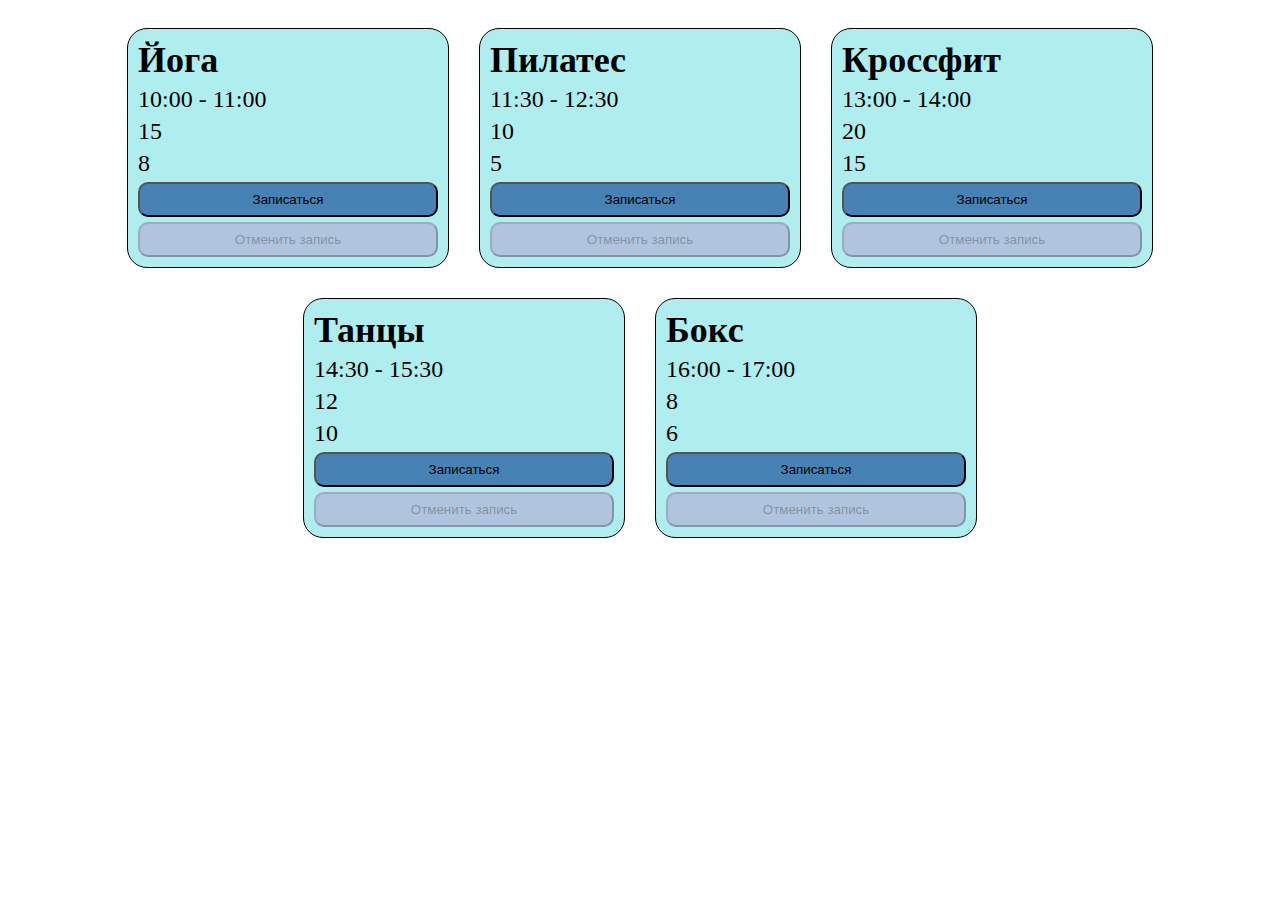
<file: Homework1/index.html>
<!DOCTYPE html>
<html lang="en">
<head>
    <meta charset="UTF-8">
    <meta name="viewport" content="width=device-width, initial-scale=1.0">
    <title>Document</title>
    <link rel="stylesheet" href="style.css">
    <script src="./script.js" defer></script>
</head>
<body>
    <div class="container"></div>
</body>
</html>
</file>
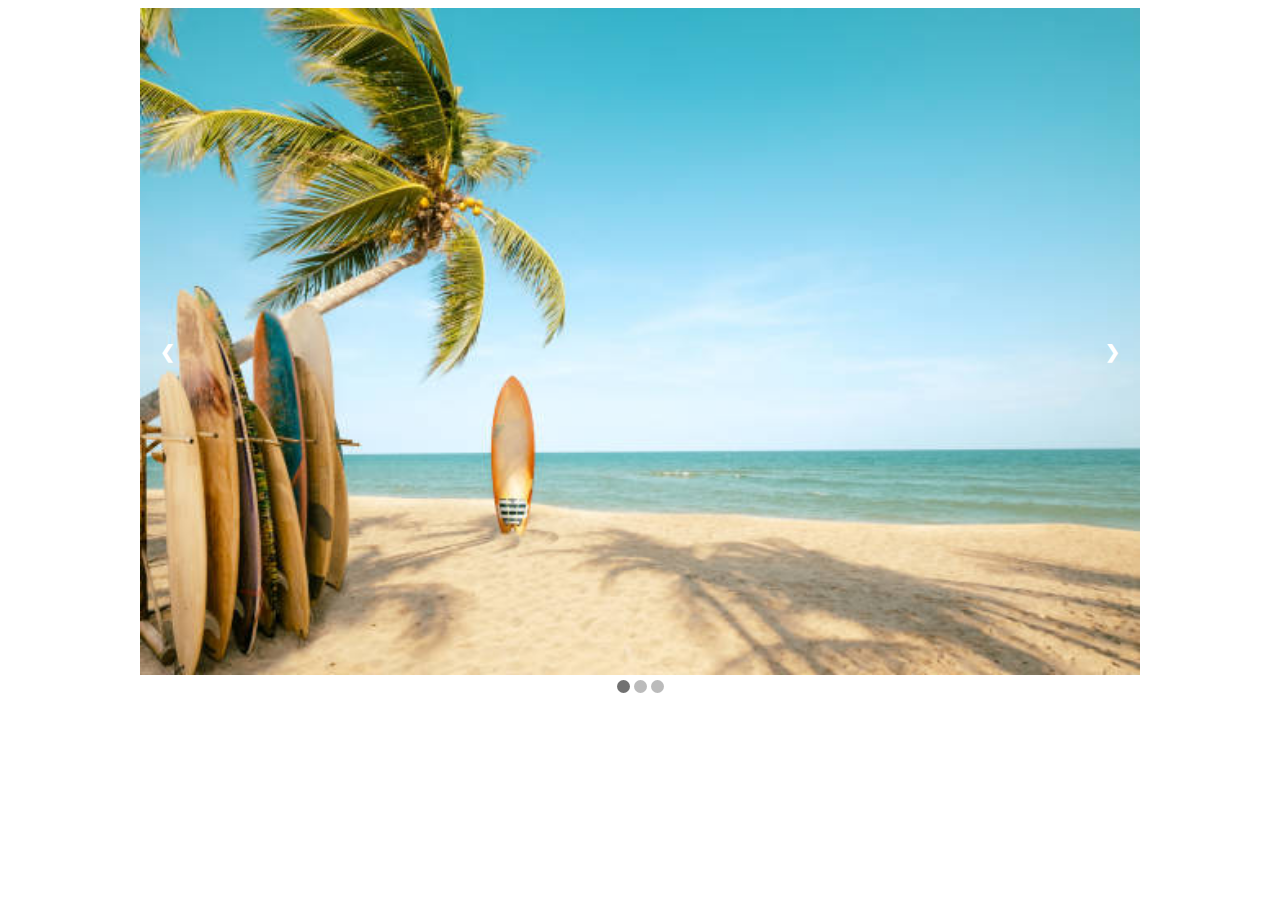
<file: Homework2/index.html>
<!DOCTYPE html>
<html lang="en">
<head>
    <meta charset="UTF-8">
    <meta name="viewport" content="width=device-width, initial-scale=1.0">
    <title>Document</title>
    <link rel="stylesheet" href="style.css">
    <script src="./script.js" defer></script>
</head>
<body>
    <div class="slider">
    </div>
    <div class="dots">
    </div>
</body>
</html>
</file>
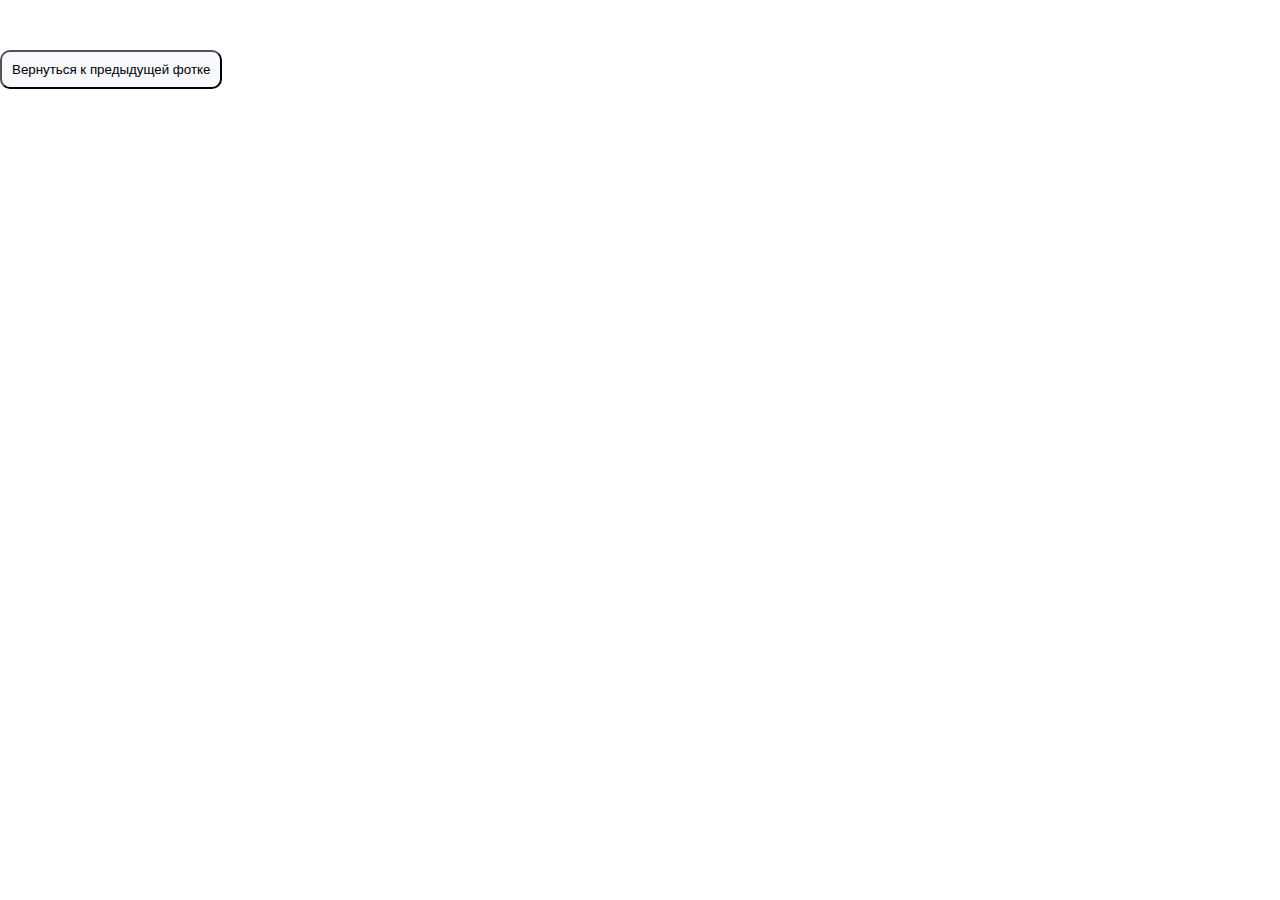
<file: Homework3/index.html>
<!DOCTYPE html>
<html lang="en">
<head>
    <meta charset="UTF-8">
    <meta name="viewport" content="width=device-width, initial-scale=1.0">
    <title>Document</title>
    <link rel="stylesheet" href="style.css">
    <script src="./script.js" defer></script>
</head>
<body>
    <div class="container">
    </div>
    <button class="previous">Вернуться к предыдущей фотке</button>
</body>
</html>
</file>
<file: Homework1/style.css>
.container{
    display: flex;
    flex-wrap: wrap;
    justify-content: center;
    padding: 20px;
    gap: 30px;
}

.activity{
    width: 300px;
    border: 1px solid black;
    border-radius: 20px;
    display: flex;
    flex-direction: column;
    padding: 10px;
    gap: 5px;
    background-color: #AFEEEE;
}

.name{
    font-size: 36px;
    margin: 0; 
}

.time, .max-count, .current-count{
    margin: 0px;
    font-size: 24px;
}

.addBtn, .removeBtn{
    border-radius: 10px;
    height: 35px;
    background-color: #4682B4;
}

.addBtn:disabled, .removeBtn:disabled{
    background-color: #B0C4DE;
}
</file>
<file: Homework2/style.css>
.slider{
    max-width: 1000px;
    position: relative;
    margin: auto;
}

.slider__button{
    cursor: pointer;
    position: absolute;
    top: 50%;
    width: auto;
    margin-top: -22px;
    padding: 20px;
    color: white;
    font-weight: bold;
    font-size: 18px;
    transition: 0.5s ease;
    border-radius: 0 3px 3px 0;
    opacity: 1;
}

.slider__button:hover{
    background-color: rgba(178, 216, 239, 0.5);
}

.right-btn{
    right: 0;
    border-radius: 3px 0 0 3px;
}

.dots{
    text-align: center;
}

.dot{
    cursor: pointer;
    height: 13px;
    width: 13px;
    margin: 0 2px;
    background-color: #bbb;
    border-radius: 50%;
    display: inline-block;
    transition: background-color 0.5s ease;
}

.active, .dot:hover{
    background-color: #717171;
}

.slides{
    display: none;
}

.view{
    display: block;
}
</file>
<file: Homework3/style.css>
body,
h1,
h2,
h3,
h4,
p{
  margin: 0;
  padding: 0;
}

.container{
    display: flex;
    justify-content: center;
}

.photoBox{
    margin-top: 100px;
    max-width: 700px;
    padding: 30px;
    border: 2px solid black;
    border-radius: 30px;
}

.img{
    width: 100%;
}

.info{
    display: flex;
    flex-direction: column;
    gap: 15px;
    padding-top: 15px;
}

.author{
    font-size: 30px;
}

.discription{
    font-size: 24px;
}
.likes{
    font-size: 24px;
}

.btn{
    font-size: 27px;
}

.active{
    color: red;
}

.previous{
    margin-top: 50px;
    padding: 10px;
    border-radius: 10px;
    background-color: ghostwhite;
}

.previous:active{
    background-color: blanchedalmond;
    transform: 0.3s;
}
</file>
